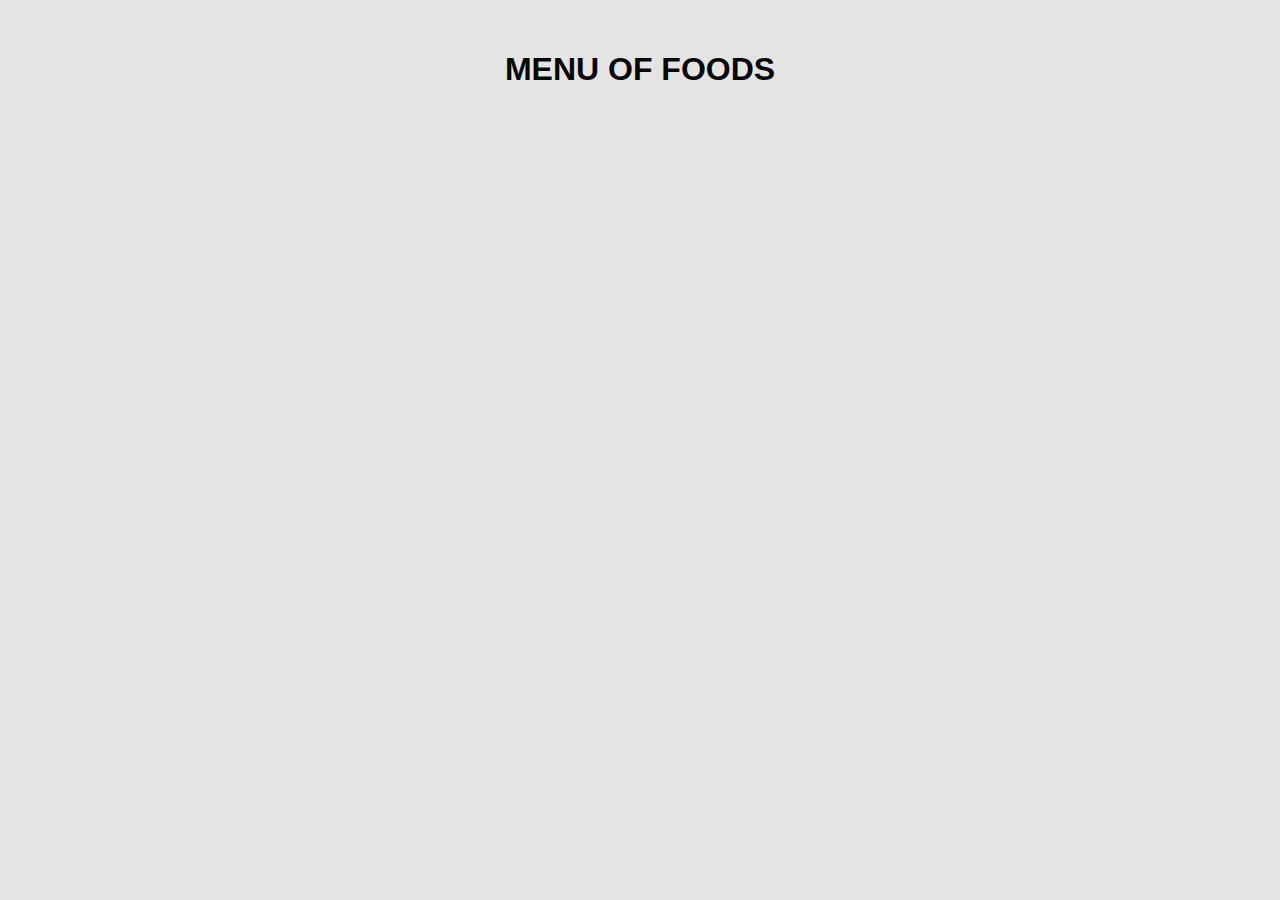
<file: index.html>
<!DOCTYPE html>
<html lang="en">
    <head>
        <meta charset="UTF-8">
        <meta http-equiv="X-UA-Compatible" content="IE=edge">
        <meta brand="viewport" content="width=device-width, initial-scale=1.0">
        <link rel="stylesheet" href="https://cdnjs.cloudflare.com/ajax/libs/twitter-bootstrap/4.6.0/css/bootstrap.min.css">
        <link rel="stylesheet" href="styles.css">
        <title>FOODS</title>
        <script src="https://cdnjs.cloudflare.com/ajax/libs/jquery/3.6.0/jquery.min.js"></script>
    </head>

    <body>
        <div class="container">
            <h2 class="text-center">MENU OF FOODS</h2>
           
            <div id="demo"></div>
        
            <script>
                var txt = "";
                const xmlhttp = new XMLHttpRequest();
                xmlhttp.onload = function() {
                    if (this.readyState == 4 && this.status == 200) {
                        let foods = JSON.parse(this.responseText);
                        console.log(foods);
                        let txt = "";
                        let user = "";
            
                        // Start of table
                                
                        txt += `<table class="table">
                                        <tr>
                                            <th scope="col">Pictures</th>
                                            <th scope="col">Name</th>
                                            <th scope="col">Origin</th>
                                            <th scope="col">Item</th>
                                            <th scope="col">List of Dishes</th>
                                        </tr>
                                    <tbody>`;
            
                        for(i = 0; i < foods.length;i++){
                            txt += `<tr>
                                       
                                        <td><img class="card-img" src="pics/img/${foods[i].img}" alt=""></td>
                                        <td>${foods[i].name}</td>
                                        <td>${foods[i].origin}</td>
                                        <td>${foods[i].item}</td>
                                        <td>
                                            <ul class="list-unstyled">`;
            
                            for(j = 0; j < foods[i].dishes.length; j++){
                                txt += `<li><b>•</b>${foods[i].dishes[j]}</li>`;
                            }
            
                            txt += `        </ul>
                                        </td>
                                    </tr>`;
                        }
            
                        // End of table
                        txt += `</tbody>
                                </table>`;
            
                        document.getElementById("demo").innerHTML = txt;
                    }
                }
                xmlhttp.open("GET", "http://jsonactivityarman.test/foods.php");
                xmlhttp.send();
            </script>
            

    
        </div>
        
        <script src="https://cdnjs.cloudflare.com/ajax/libs/twitter-bootstrap/4.6.0/js/bootstrap.min.js"></script>
    </body>
    </html>
</file>
<file: styles.css>
body {
  background-color: #b3b3b3;
  font-family: Arial, sans-serif;
  background-color: rgb(228, 228, 228);

  /* background-image: url('pics/img/basketball.jpg'); */
  /* background-repeat: no-repeat;
  background-attachment: fixed;
  background-position: center top; */
}

.card {
  border: 1px solid #e5e5e5;
  border-radius: 4px;
  
  box-shadow: 0px 0px 5px #ccc;
  background-color: rgba(175, 79, 44, 0.925);
  color: white;
  height: 100%;
}

.card-img {
  max-width: 100%;
  height: auto;
  object-fit: cover;
  position: relative;
  width: 300px;
  height: 200px;
  border: 3px solid #a7a7a7;
  display: block;
  margin-left: auto;
  margin-right: auto;
  margin-top: 50px;
}

.card-title {
  font-weight: bold;
}

.card-text {
  margin-bottom: 0.5rem;
}

.list-unstyled {
  margin-top: 0;
  margin-bottom: 0;
  padding-left: 0;
  list-style: none;
}

h2 {
  margin-top: 50px;
  margin-bottom: 30px;
  font-weight: bold;
  text-transform: uppercase;
  color: rgb(8, 7, 7);
}


.card-img-top {
  object-fit: cover;
  height: 250px;
}
.card-img-top {
  float: right;
  max-width: 150px;
  margin-left: 10px;
}
/* .card:hover {
  box-shadow: 0 0 10px rgba(0,0,0,0.5);
  transform: scale(1.05);
  opacity: 1.0;
} */
.card {
  border-radius: 0;
  box-shadow: 0 0.5rem 1rem rgba(0, 0, 0, 0.15);
  overflow: hidden;
}

.card-img-top {
  height: 200px;
  object-fit: cover;
  margin-left: 15%;
  opacity: 0.5;
}



.list-unstyled {
  margin-bottom: 0;
}

li {
  padding: 0.25rem 0;
}

table, th, td {
  border: 2px solid;
  table-layout: auto;
  width: 180px; 
   /* background-image: url(pics/img/bgt.jpg);  */

   

  /* background-attachment: fixed;  */
}
th {
  text-align: center;
}
table{
  background-image: url(pics/img/bgt.jpg);
  
  background-attachment: fixed;

  background-position: center;

  
  background-repeat: no-repeat;

  
  background-size: cover;
}
</file>
